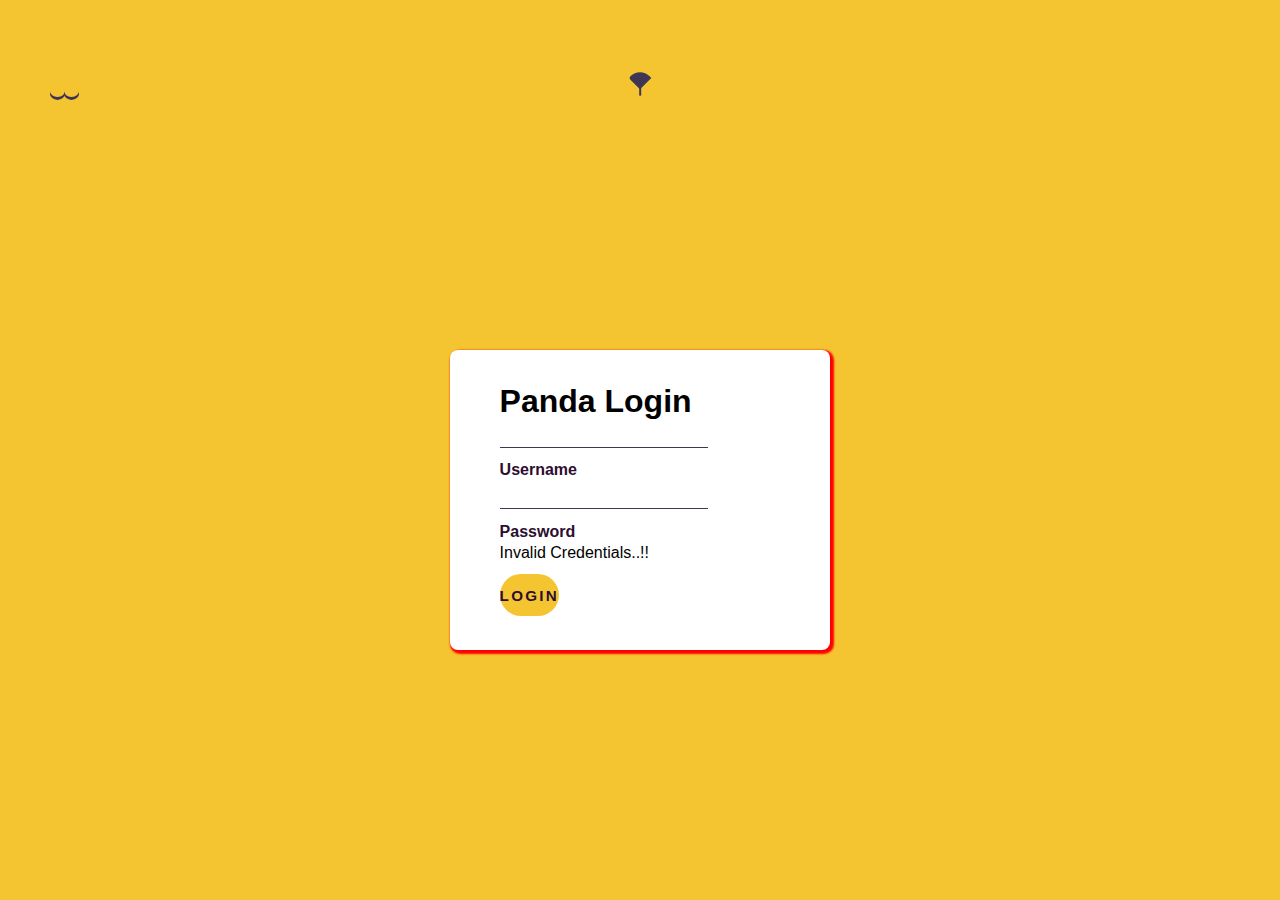
<file: project.html>
<!DOCTYPE html>
<html lang="en">
<head>
    <meta charset="UTF-8">
    <meta name="viewport" content="width=device-width, initial-scale=1.0">
    <link rel="stylesheet" type="text/css" href="style.css">
    <script src="https://code.jquery.com/jquery-3.5.1.min.js"></script>
    <script src="script.js"></script>
    <title>Animated Panda Login Page</title>
</head>
<body>
  <div class="panda">
    <div class="ear"></div>
    <div class="face">
      <div class="eye-shade"></div>
      <div class="eye-white">
        <div class="eye-ball"></div>
      </div>
      <div class="eye-shade rgt"></div>
      <div class="eye-white rgt">
        <div class="eye-ball"></div>
      </div>
      <div class="nose"></div>
      <div class="mouth"></div>
    </div>
    <div class="body"> </div>
    <div class="foot">
      <div class="finger"></div>
    </div>
    <div class="foot rgt">
      <div class="finger"></div>
    </div>
  </div>
  <form>
    <div class="hand"></div>
    <div class="hand rgt"></div>
    <h1>Panda Login</h1>
    <div class="form-group">
      <input required="required" class="form-control"/>
      <label class="form-label">Username    </label>
    </div>
    <div class="form-group">
      <input id="password" type="password" required="required" class="form-control"/>
      <label class="form-label">Password</label>
      <p class="alert">Invalid Credentials..!!</p>
      <button class="btn">Login </button>
    </div class="form-group">
    
    <div 
  </form>
</body>
</html>
</file>
<file: style.css>
* {
  padding: 0;
  margin: 0;
  box-sizing: border-box;
  font-family: "Poppins", sans-serif;
}
body {
  background-color: #f4c531;
}
.container {
  height: 31.25em;
  width: 31.25em;
  position: absolute;
  transform: translate(-50%, -50%);
  top: 50%;
  left: 50%;
}
form {
  width: 23.75em;
  height: 18.75em;
  background-color: #ffffff;
  position: absolute;
  transform: translate(-50%, -50%);
  top: calc(50% + 3.1em);
  left: 50%;
  padding: 0 3.1em;
  display: flex;
  flex-direction: column;
  justify-content: center;
  border-radius: 0.5em;
  box-shadow: 2px 2px 2px 2px red;
}
form label {
  display: block;
  margin-bottom: 0.2em;
  font-weight: 600;
  color: #2e0d30;
}
form input {
  font-size: 0.95em;
  font-weight: 400;
  color: #3f3554;
  padding: 0.3em;
  border: none;
  border-bottom: 0.12em solid #3f3554;
  outline: none;
}
form input:focus {
  border-color: #f4c531;
}
form input:not(:last-child) {
  margin-bottom: 0.9em;
}
form button {
  font-size: 0.95em;
  padding: 0.8em 0;
  border-radius: 2em;
  border: none;
  outline: none;
  background-color: #f4c531;
  color: #2e0d30;
  text-transform: uppercase;
  font-weight: 600;
  letter-spacing: 0.15em;
  margin-top: 0.8em;
}
.panda-face {
  height: 7.5em;
  width: 8.4em;
  background-color: #ffffff;
  border: 0.18em solid #2e0d30;
  border-radius: 7.5em 7.5em 5.62em 5.62em;
  position: absolute;
  top: 2em;
  margin: auto;
  left: 0;
  right: 0;
}
.ear-l,
.ear-r {
  background-color: #3f3554;
  height: 2.5em;
  width: 2.81em;
  border: 0.18em solid #2e0d30;
  border-radius: 2.5em 2.5em 0 0;
  top: 1.75em;
  position: absolute;
}
.ear-l {
  transform: rotate(-38deg);
  left: 10.75em;
}
.ear-r {
  transform: rotate(38deg);
  right: 10.75em;
}
.blush-l,
.blush-r {
  background-color: #ff8bb1;
  height: 1em;
  width: 1.37em;
  border-radius: 50%;
  position: absolute;
  top: 4em;
}
.blush-l {
  transform: rotate(25deg);
  left: 1em;
}
.blush-r {
  transform: rotate(-25deg);
  right: 1em;
}
.eye-l,
.eye-r {
  background-color: #3f3554;
  height: 2.18em;
  width: 2em;
  border-radius: 2em;
  position: absolute;
  top: 2.18em;
 animation: myanimation;
 transition-delay: all 2s;

}
@keyframes myanimation {
  0%{
    transform: rotateX();
    
  }
  50%{
    transform: rotateY();
  }
}
.eye-l {
  left: 1.37em;
  transform: rotate(-20deg);
}
.eye-r {
  right: 1.37em;
  transform: rotate(20deg);
}
.eyeball-l,
.eyeball-r {
  height: 0.6em;
  width: 0.6em;
  background-color: #ffffff;
  border-radius: 50%;
  position: absolute;
  left: 0.6em;
  top: 0.6em;
  transition: 1s all;
}
.eyeball-l {
  transform: rotate(20deg);
}
.eyeball-r {
  transform: rotate(-20deg);
}
.nose {
  height: 1em;
  width: 1em;
  background-color: #3f3554;
  position: absolute;
  top: 4.37em;
  margin: auto;
  left: 0;
  right: 0;
  border-radius: 1.2em 0 0 0.25em;
  transform: rotate(45deg);
}
.nose:before {
  content: "";
  position: absolute;
  background-color: #3f3554;
  height: 0.6em;
  width: 0.1em;
  transform: rotate(-45deg);
  top: 0.75em;
  left: 1em;
}
.mouth,
.mouth:before {
  height: 0.75em;
  width: 0.93em;
  background-color: transparent;
  position: absolute;
  border-radius: 50%;
  box-shadow: 0 0.18em #3f3554;
}
.mouth {
  top: 5.31em;
  left: 3.12em;
}
.mouth:before {
  content: "";
  position: absolute;
  left: 0.87em;
}
.hand-l,
.hand-r {
  background-color: #3f3554;
  height: 2.81em;
  width: 2.5em;
  border: 0.18em solid #2e0d30;
  border-radius: 0.6em 0.6em 2.18em 2.18em;
  transition: 1s all;
  position: absolute;
  top: 8.4em;
}
.hand-l {
  left: 7.5em;
}
.hand-r {
  right: 7.5em;
}
.paw-l,
.paw-r {
  background-color: #3f3554;
  height: 3.12em;
  width: 3.12em;
  border: 0.18em solid #2e0d30;
  border-radius: 2.5em 2.5em 1.2em 1.2em;
  position: absolute;
  top: 26.56em;
}
.paw-l {
  left: 10em;
}
.paw-r {
  right: 10em;
}
.paw-l:before,
.paw-r:before {
  position: absolute;
  content: "";
  background-color: #ffffff;
  height: 1.37em;
  width: 1.75em;
  top: 1.12em;
  left: 0.55em;
  border-radius: 1.56em 1.56em 0.6em 0.6em;
}
.paw-l:after,
.paw-r:after {
  position: absolute;
  content: "";
  background-color: #ffffff;
  height: 0.5em;
  width: 0.5em;
  border-radius: 50%;
  top: 0.31em;
  left: 1.12em;
  box-shadow: 0.87em 0.37em #ffffff, -0.87em 0.37em #ffffff;
}
@media screen and (max-width: 500px) {
  .container {
    font-size: 14px;
  }
}
</file>
